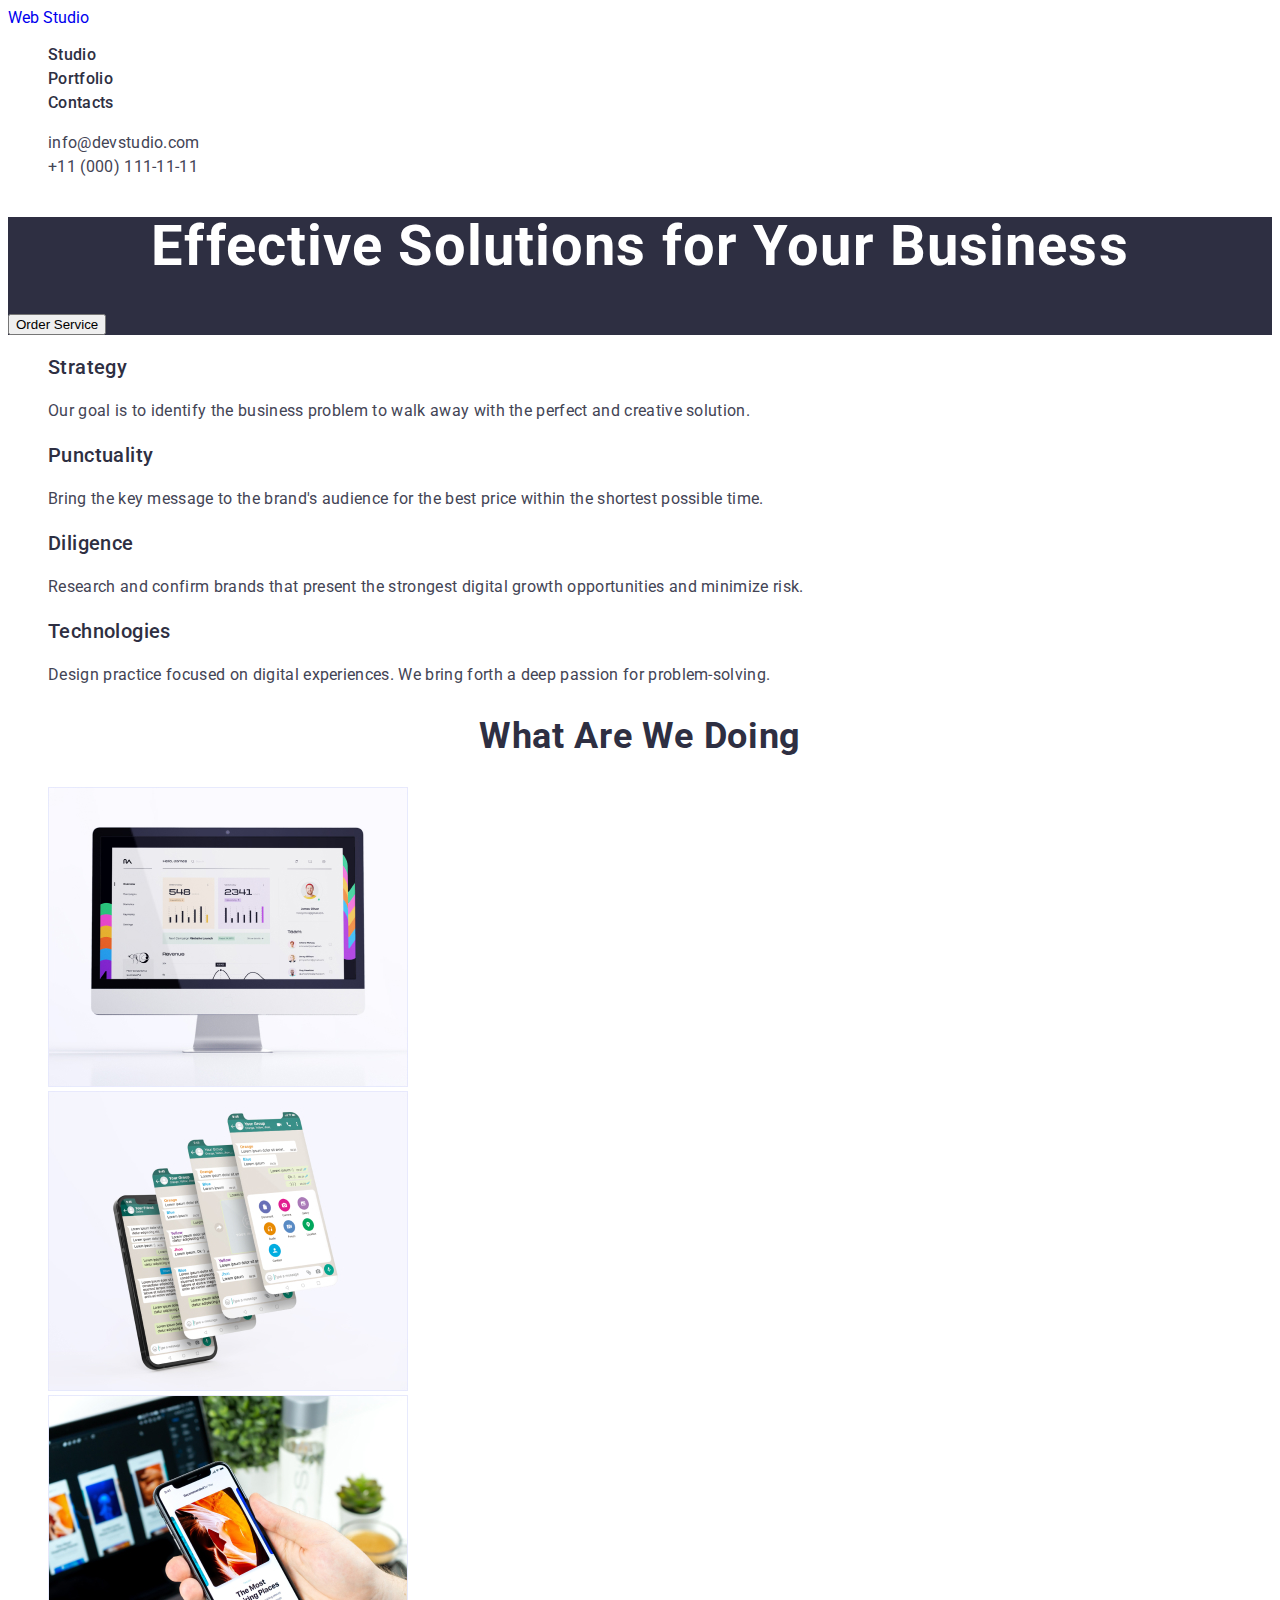
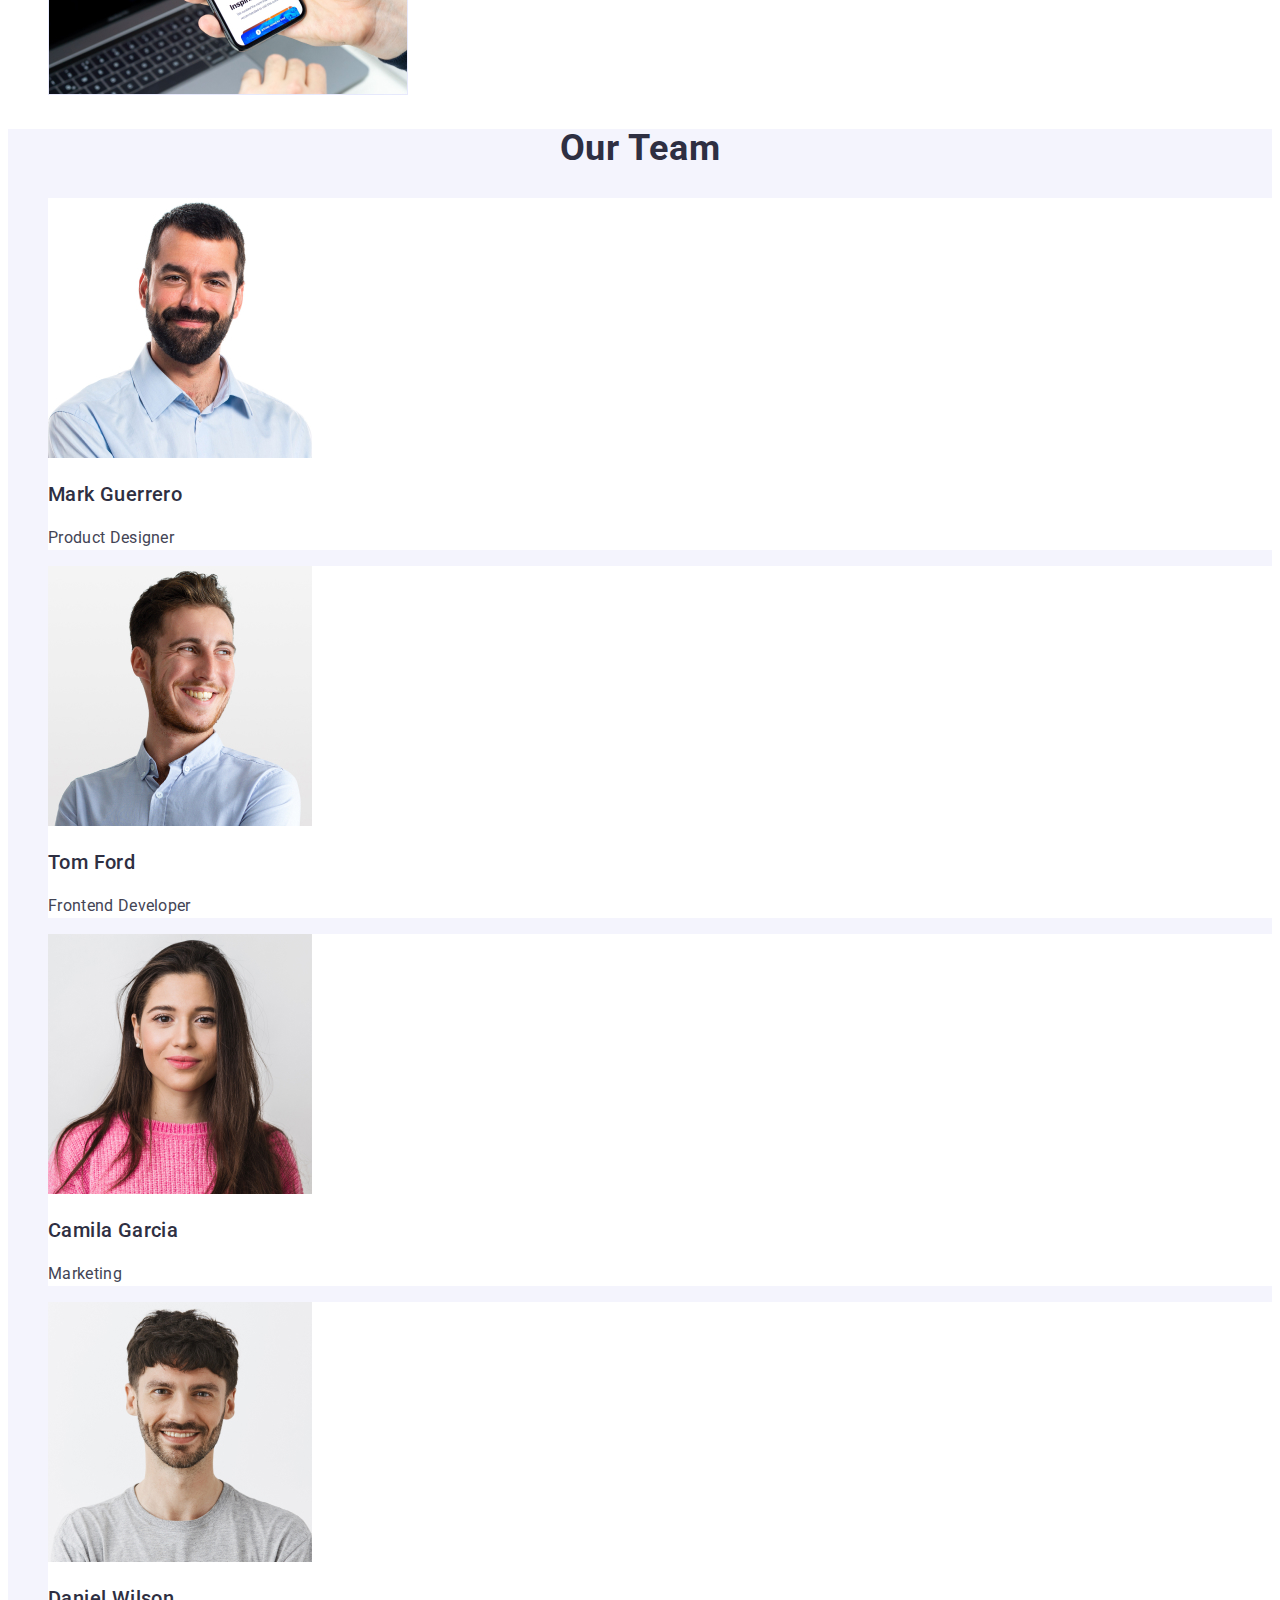
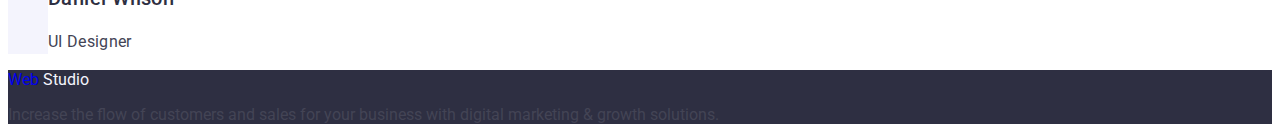
<file: index.html>
<!DOCTYPE html>
<html lang="en">
  <head>
    <meta charset="UTF-8" />
    <meta http-equiv="X-UA-Compatible" content="IE=edge" />
    <meta name="viewport" content="width=device-width, initial-scale=1.0" />
    <title>Effective Solutions for Your Business</title>
    <link rel="preconnect" href="https://fonts.googleapis.com" />
    <link rel="preconnect" href="https://fonts.gstatic.com" crossorigin />
    <link
      href="https://fonts.googleapis.com/css2?family=Raleway:wght@800&family=Roboto:wght@400;500;700&display=swap"
      rel="stylesheet"
    />
    <link rel="stylesheet" href="./css/styles.css" />
  </head>
  <body class="body">
    <!-- Header section      -->
    <header class="header">
      <nav class="header-nav">
        <!-- Logo -->
        <a href="./index.html" class="logo link"
          >Web <span class="header-span-logo">Studio</span></a
        >

        <!--Menu Nav -->
        <ul class="header-nav-list list">
          <li>
            <a href="./index.html" class="list-menu link">Studio</a>
          </li>
          <li>
            <a href="./portfolio.html" class="list-menu link">Portfolio</a>
          </li>
          <li>
            <a href="" class="list-menu link">Contacts</a>
          </li>
        </ul>
      </nav>

      <address class="address" style="font-style: normal">
        <ul class="list">
          <li>
            <a href="mailto:info@devstudio.com" class="info link"
              >info@devstudio.com</a
            >
          </li>
          <li>
            <a href="tel:+110001111111" class="info link"
              >+11 (000) 111-11-11
            </a>
          </li>
        </ul>
      </address>
    </header>

    <!-- Main    -->
    <main>
      <!-- Hero section   -->

      <section class="hero-section">
        <h1
          class="title-hero"
          style="
            font-size: 56px;
            line-height: 1.07;
            text-align: center;
            letter-spacing: 0.02em;
            color: #ffffff;
          "
        >
          Effective Solutions for Your Business
        </h1>
        <button type="button" class="button">Order Service</button>
      </section>

      <!-- section 1  -->
      <section class="section-one">
        <h2 class="title-section-one" hidden>Our benefits</h2>
        <ul class="list">
          <li>
            <h3
              class="title-hthree"
              style="
                font-weight: 500;
                font-size: 20px;
                line-height: 1.2;
                letter-spacing: 0.02em;
              "
            >
              Strategy
            </h3>
            <p
              class="paragraph-hthree"
              style="line-height: 1.5; letter-spacing: 0.02em"
            >
              Our goal is to identify the business problem to walk away with the
              perfect and creative solution.
            </p>
          </li>
          <li>
            <h3
              class="title-hthree"
              style="
                font-weight: 500;
                font-size: 20px;
                line-height: 1.2;
                letter-spacing: 0.02em;
              "
            >
              Punctuality
            </h3>
            <p
              class="paragraph-hthree"
              style="line-height: 1.5; letter-spacing: 0.02em"
            >
              Bring the key message to the brand's audience for the best price
              within the shortest possible time.
            </p>
          </li>
          <li>
            <h3
              class="title-hthree"
              style="
                font-weight: 500;
                font-size: 20px;
                line-height: 1.2;
                letter-spacing: 0.02em;
              "
            >
              Diligence
            </h3>
            <p
              class="paragraph-hthree"
              style="line-height: 1.5; letter-spacing: 0.02em"
            >
              Research and confirm brands that present the strongest digital
              growth opportunities and minimize risk.
            </p>
          </li>
          <li>
            <h3
              class="title-hthree"
              style="
                font-weight: 500;
                font-size: 20px;
                line-height: 1.2;
                letter-spacing: 0.02em;
              "
            >
              Technologies
            </h3>
            <p
              class="paragraph-hthree"
              style="line-height: 1.5; letter-spacing: 0.02em"
            >
              Design practice focused on digital experiences. We bring forth a
              deep passion for problem-solving.
            </p>
          </li>
        </ul>
      </section>

      <!-- section 2  -->
      <section>
        <h2
          class="title-section"
          style="
            font-size: 36px;
            line-height: 1.11;
            text-align: center;
            text-transform: capitalize;
          "
        >
          What are we doing
        </h2>
        <ul class="list">
          <li>
            <img src="./images/section-2/img1.jpg" alt="img 1" width="360" />
          </li>
          <li>
            <img src="./images/section-2/img2.jpg" alt="img 2" width="360" />
          </li>
          <li>
            <img src="./images/section-2/img3.jpg" alt="img 3" width="360" />
          </li>
        </ul>
      </section>

      <!-- section 3  -->
      <section class="section-three">
        <h2 class="title-section">Our Team</h2>
        <ul class="list">
          <li class="list-section-three">
            <img
              src="./images/section-3/img-1.jpg"
              alt="Product Designer"
              width="264"
            />
            <h3 class="title-hthree">Mark Guerrero</h3>
            <p class="paragraph-hthree">Product Designer</p>
          </li>
          <li class="list-section-three">
            <img
              src="./images/section-3/img-2.jpg"
              alt="Frontend Developer"
              width="264"
            />
            <h3 class="title-hthree">Tom Ford</h3>
            <p class="paragraph-hthree">Frontend Developer</p>
          </li>
          <li class="list-section-three">
            <img
              src="./images/section-3/img-3.jpg"
              alt="Marketing"
              width="264"
            />
            <h3 class="title-hthree">Camila Garcia</h3>
            <p class="paragraph-hthree">Marketing</p>
          </li>
          <li class="list-section-three">
            <img
              src="./images/section-3/img-4.jpg"
              alt="UI Designer"
              width="264"
            />
            <h3 class="title-hthree">Daniel Wilson</h3>
            <p class="paragraph-hthree">UI Designer</p>
          </li>
        </ul>
      </section>
    </main>

    <!-- Footer srction     -->
    <footer class="footer" style="background-color: #2e2f42">
      <a href="./index.html" class="logo link"
        >Web
        <span class="footer-span-logo" style="color: #f4f4fd">Studio</span></a
      >
      <p>
        Increase the flow of customers and sales for your business with digital
        marketing & growth solutions.
      </p>
    </footer>
  </body>
</html>
</file>
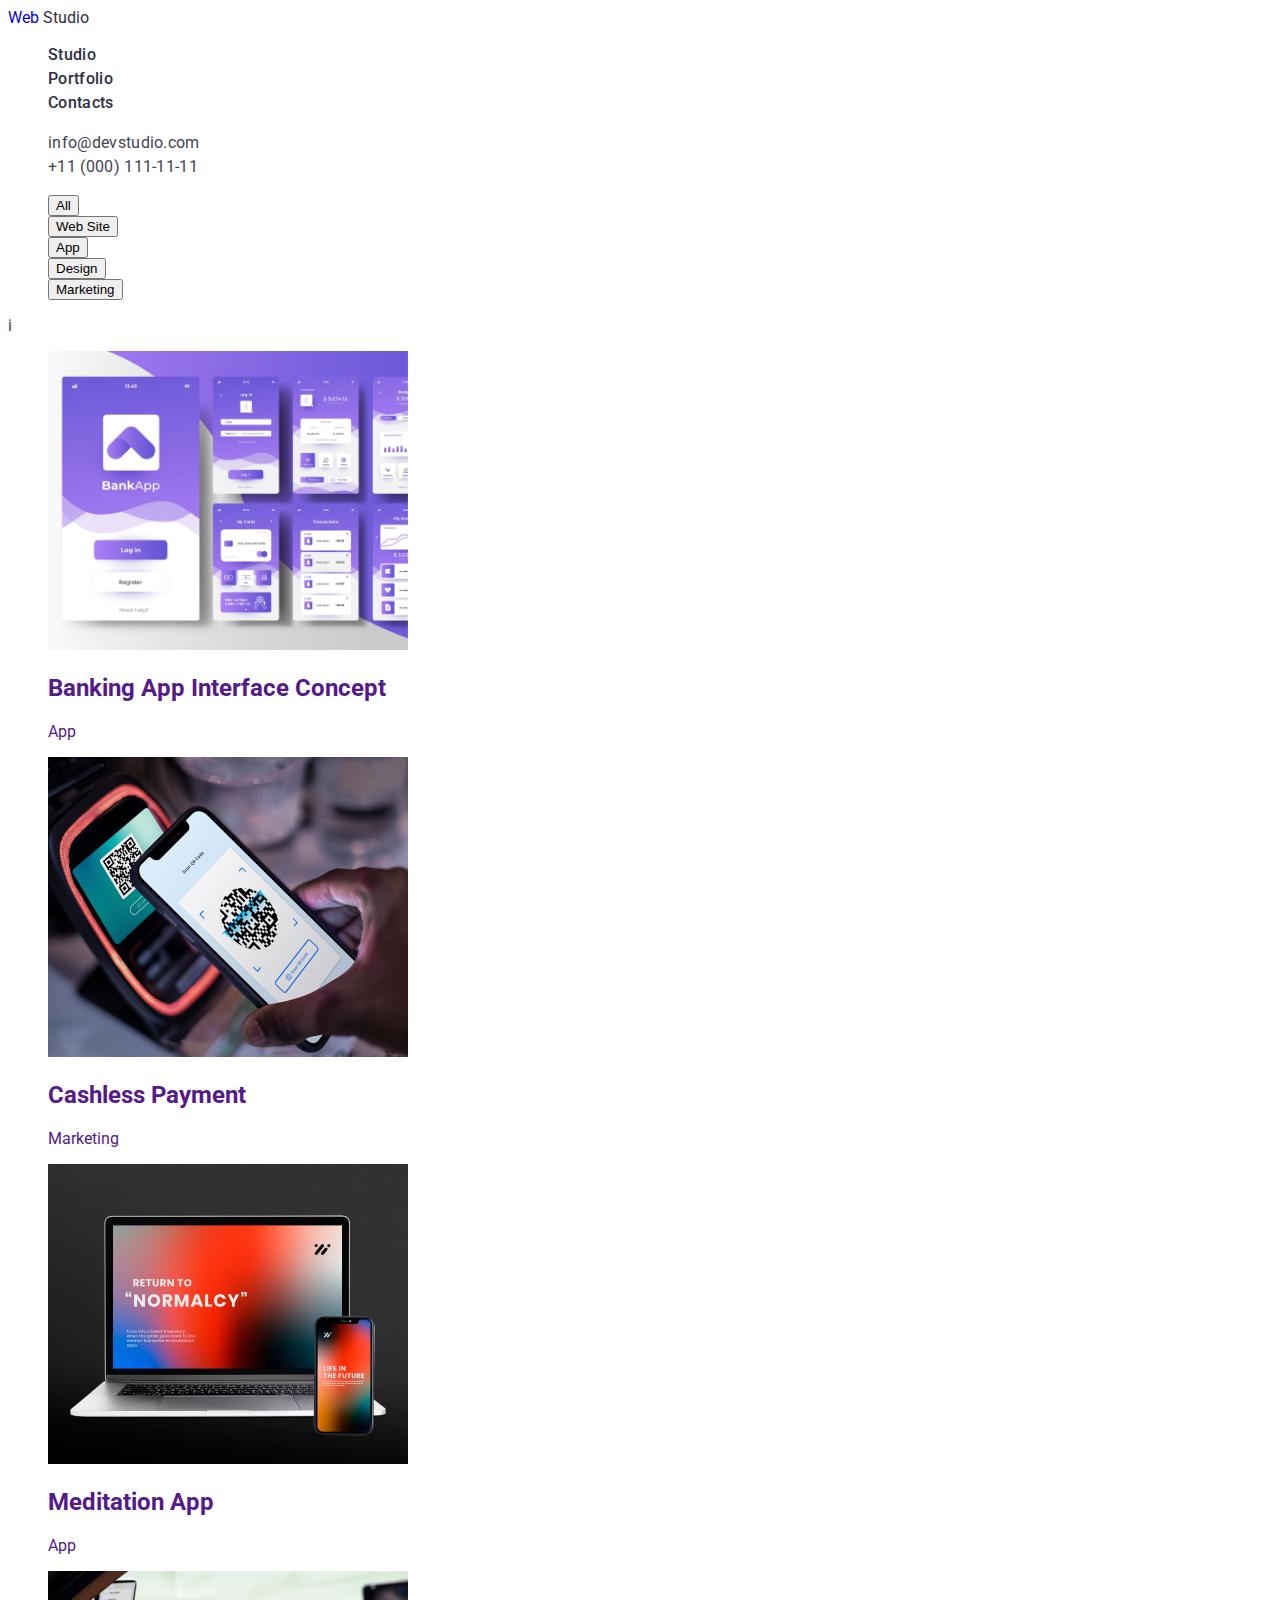
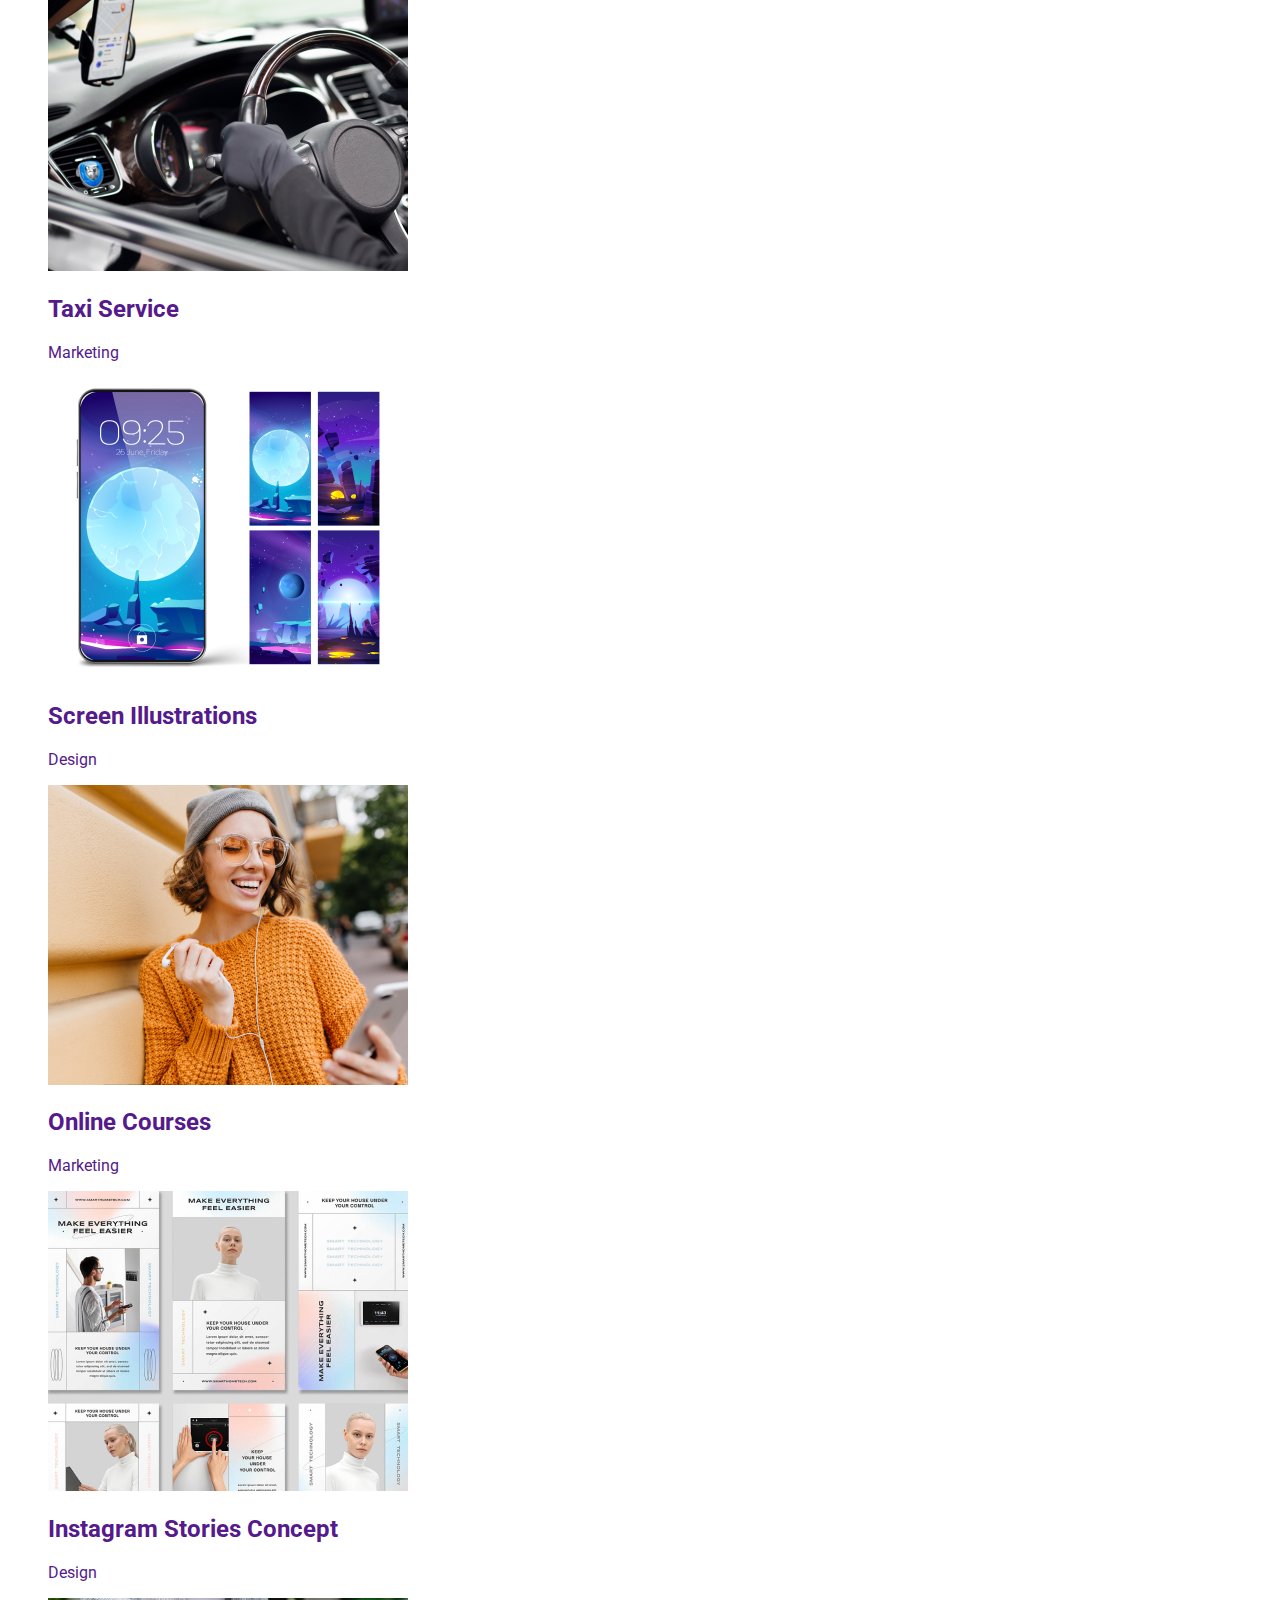
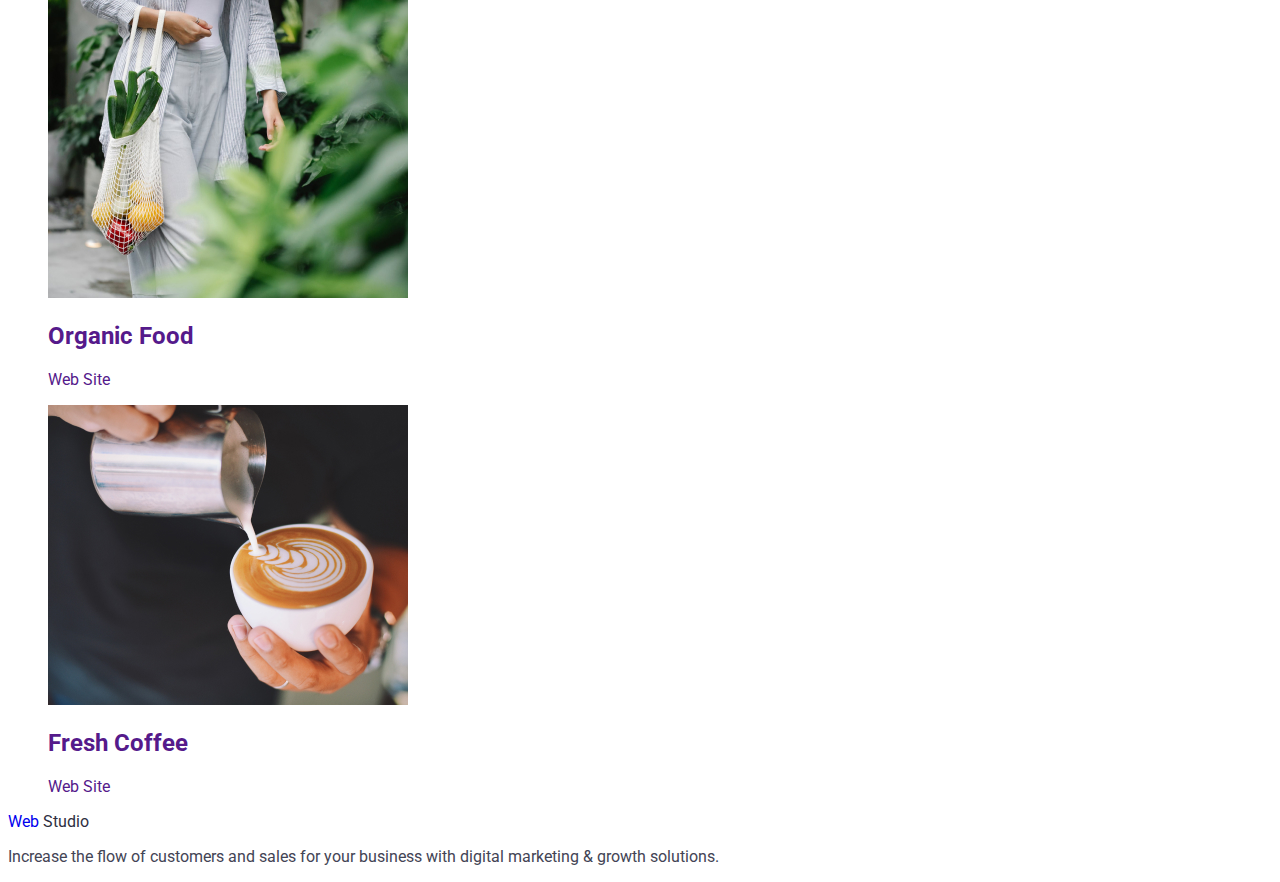
<file: portfolio.html>
<!DOCTYPE html>
<html lang="en">
  <head>
    <meta charset="UTF-8" />
    <meta http-equiv="X-UA-Compatible" content="IE=edge" />
    <meta name="viewport" content="width=device-width, initial-scale=1.0" />
    <title>Document</title>
    <link rel="preconnect" href="https://fonts.googleapis.com" />
    <link rel="preconnect" href="https://fonts.gstatic.com" crossorigin />
    <link
      href="https://fonts.googleapis.com/css2?family=Raleway:wght@800&family=Roboto:wght@400;500;700&display=swap"
      rel="stylesheet"
    />
    <link rel="stylesheet" href="./css/styles.css" />
  </head>
  <body class="body">
    <!-- Header section      -->
    <header>
      <nav class="header-nav list">
        <!-- Logo -->
        <a href="./index.html" class="logo link"
          >Web <span class="span-logo">Studio</span></a
        >
        <!--Menu Nav -->
        <ul class="header-nav-list list">
          <li>
            <a href="./index.html" class="list-menu link">Studio</a>
          </li>
          <li>
            <a href="./portfolio.html" class="list-menu link">Portfolio</a>
          </li>
          <li>
            <a href="" class="list-menu link">Contacts</a>
          </li>
        </ul>
      </nav>
      <address class="address" style="font-style: normal">
        <ul class="list">
          <li>
            <a href="mailto:info@devstudio.com" class="info link"
              >info@devstudio.com</a
            >
          </li>
          <li>
            <a href="tel:+110001111111" class="info link"
              >+11 (000) 111-11-11
            </a>
          </li>
        </ul>
      </address>
    </header>

    <!-- Main  -->
    <main>
      <section class="list">
        <h1 hidden style="list-style: none">Portfolio</h1>
        <!-- Buttons -->

        <ul class="list">
          <li><button type="button" class="main-button">All</button></li>
          <li><button type="button" class="main-button">Web Site</button></li>
          <li><button type="button" class="main-button">App</button></li>
          <li><button type="button" class="main-button">Design</button></li>
          <li><button type="button" class="main-button">Marketing</button></li>
        </ul>

        <!-- Row 1  -->
        і
        <ul class="list">
          <li>
            <a class="link" href="">
              <img
                src="./images/Portfolio/img_1.jpg"
                alt="Banking App Interface Concept"
                width="360"
              />
              <h2 class="title-htwo">Banking App Interface Concept</h2>
              <p class="text">App</p>
            </a>
          </li>
          <li>
            <a class="link" href="">
              <img
                src="./images/Portfolio/img_2.jpg"
                alt="Cashless Payment"
                width="360"
              />
              <h2 class="title-htwo">Cashless Payment</h2>
              <p class="text">Marketing</p>
            </a>
          </li>
          <li>
            <a class="link" href="">
              <img
                src="./images/Portfolio/img_3.jpg"
                alt="Meditation App"
                width="360"
              />
              <h2 class="title-htwo">Meditation App</h2>
              <p class="text">App</p></a
            >
          </li>

          <!-- Row 2  -->

          <li>
            <a class="link" href=""
              ><img
                src="./images/Portfolio/img_4.jpg"
                alt="Taxi Service"
                width="360"
              />
              <h2 class="title-htwo">Taxi Service</h2>
              <p class="text">Marketing</p>
            </a>
          </li>
          <li>
            <a class="link" href="">
              <img
                src="./images/Portfolio/img_5.jpg"
                alt="Screen Illustrations"
                width="360"
              />
              <h2 class="title-htwo">Screen Illustrations</h2>
              <p class="text">Design</p>
            </a>
          </li>
          <li>
            <a class="link" href="">
              <img
                src="./images/Portfolio/img_6.jpg"
                alt="Online Courses"
                width="360"
              />
              <h2 class="title-htwo">Online Courses</h2>
              <p class="text">Marketing</p>
            </a>
          </li>

          <!-- Row 3  -->

          <li>
            <a class="link" href="">
              <img
                src="./images/Portfolio/img_7.jpg"
                alt="Instagram Stories Concept"
                width="360"
              />
              <h2 class="title-htwo">Instagram Stories Concept</h2>
              <p class="text">Design</p></a
            >
          </li>
          <li>
            <a class="link" href="">
              <img
                src="./images/Portfolio/img_8.jpg"
                alt="Organic Food"
                width="360"
              />
              <h2 class="title-htwo">Organic Food</h2>
              <p class="text">Web Site</p>
            </a>
          </li>
          <li>
            <a class="link" href="">
              <img
                src="./images/Portfolio/img_9.jpg"
                alt="Fresh Coffee"
                width="360"
              />
              <h2 class="title-htwo">Fresh Coffee</h2>
              <p class="text">Web Site</p></a
            >
          </li>
        </ul>
      </section>
    </main>

    <!-- Footer srction     -->
    <footer class="footer">
      <a href="./index.html" class="logo link"
        >Web <span class="span-logo">Studio</span></a
      >
      <p>
        Increase the flow of customers and sales for your business with digital
        marketing & growth solutions.
      </p>
    </footer>
  </body>
</html>
</file>
<file: css/styles.css>
:root {
  --color-iris: #4d5ae5;
  --color-ocean: #404bbf;

  --color-green: #31d0aa;
  --color-slate: #434455;
  --color-light-slate: #8e8f99;
  --color-cornflowe: #e7e9fc;
  --color-cloud: #f4f4fd;
  --color-grey: #2e2f42;
  --color-white: #ffffff;
  --color-dairy: #fcfcfc;
}

.body {
  font-family: Roboto, sans-serif;
  color: #434455;
  background-color: #ffffff;
}

.link {
  text-decoration: none;
}

.list {
  list-style: none;
}

.logo-item {
  font-family: Raleway, sans-serif;
  color: #4d5ae5;
  font-weight: 800;
  font-size: 18px;
  line-height: 1.17;
  letter-spacing: 0.03em;
  text-transform: uppercase;
}

.span-logo {
  color: #2e2f42;
}

.info {
  font-size: 16px;
  line-height: 1.5;
  letter-spacing: 0.02em;
  color: #434455;
  text-decoration: none;
}

.info:hover,
.info:focus {
  color: #404bbf;
}

.button-hero {
  font-family: Roboto, sans-serif;
  font-weight: 500;
  background-color: #4d5ae5;
  font-size: 16px;
  line-height: 1.5;
  letter-spacing: 0.04em;
  color: #ffffff;
  cursor: pointer;
}

.button-hero:hover,
.button-hero:focus {
  background-color: #404bbf;
}

.list-menu {
  font-weight: 500;
  font-size: 16px;
  line-height: 1.5;
  letter-spacing: 0.02em;
  color: #2e2f42;
}

.list-menu:hover,
.list-menu:focus {
  color: #404bbf;
}

.hero-section {
  background-color: #2e2f42;
}
.address {
  line-height: 1.5;
  letter-spacing: 0.002em;
  color: #434455;
}

.section-three {
  background-color: #f4f4fd;
}

.list-section-three {
  background-color: #ffffff;
}

.paragraph-hthree {
  color: #434455;
  line-height: 1.5;
  letter-spacing: 0.02em;
  font-size: 16px;
}

.title-section {
  font-size: 36px;
  line-height: 1.11;
  text-align: center;
  text-transform: capitalize;
  letter-spacing: 0.02em;
  color: #2e2f42;
}

.title-hthree {
  font-weight: 500;
  font-size: 20px;
  line-height: 1.2;
  letter-spacing: 0.02em;
  color: #2e2f42;
}
</file>
